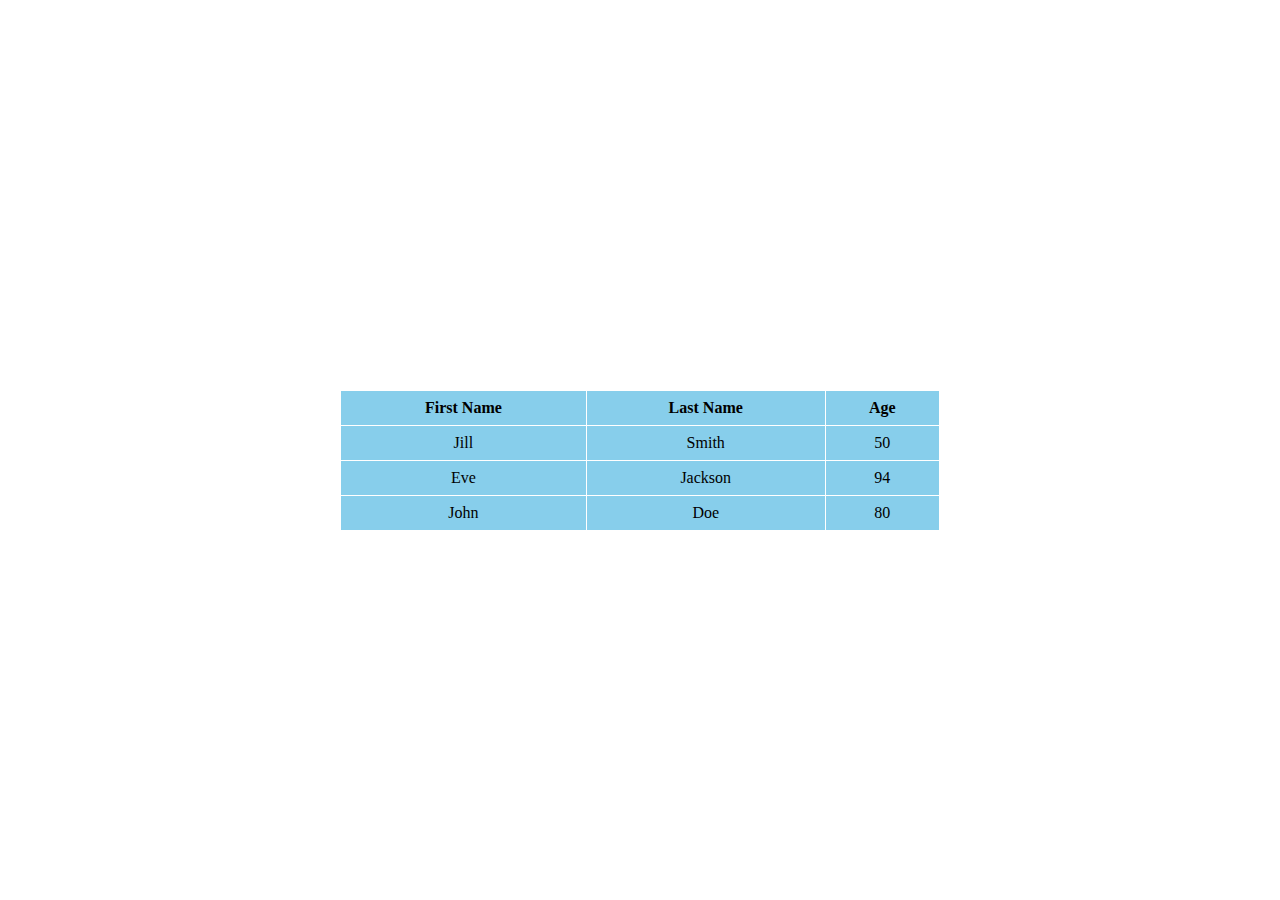
<file: INDEX.HTML>
<!DOCTYPE html>
<html>
<head>
    <title>People Information</title>
    <style>
        body {
            display: flex;
            justify-content: center;
            align-items: center;
            min-height: 100vh;
            margin: 0;
            text-align: center;
        }

        table {
            border-collapse: collapse;
            width: 50%;
            max-width: 600px;
            margin-top: 20px;
            background-color:skyblue;
        }

        th, td {
            border: 1px solid white;
            padding: 8px;
            text-align: center;
        }

        caption {
            font-weight: bold;
            margin-bottom: 10px;
        }
    </style>
</head>
<body>
    <table>
        
        <tr>
            <th>First Name</th>
            <th>Last Name</th>
            <th>Age</th>
        </tr>
        <tr>
            <td>Jill</td>
            <td>Smith</td>
            <td>50</td>
        </tr>
        <tr>
            <td>Eve</td>
            <td>Jackson</td>
            <td>94</td>
        </tr>
        <tr>
            <td>John</td>
            <td>Doe</td>
            <td>80</td>
        </tr>
    </table>
</body>
</html>
</file>
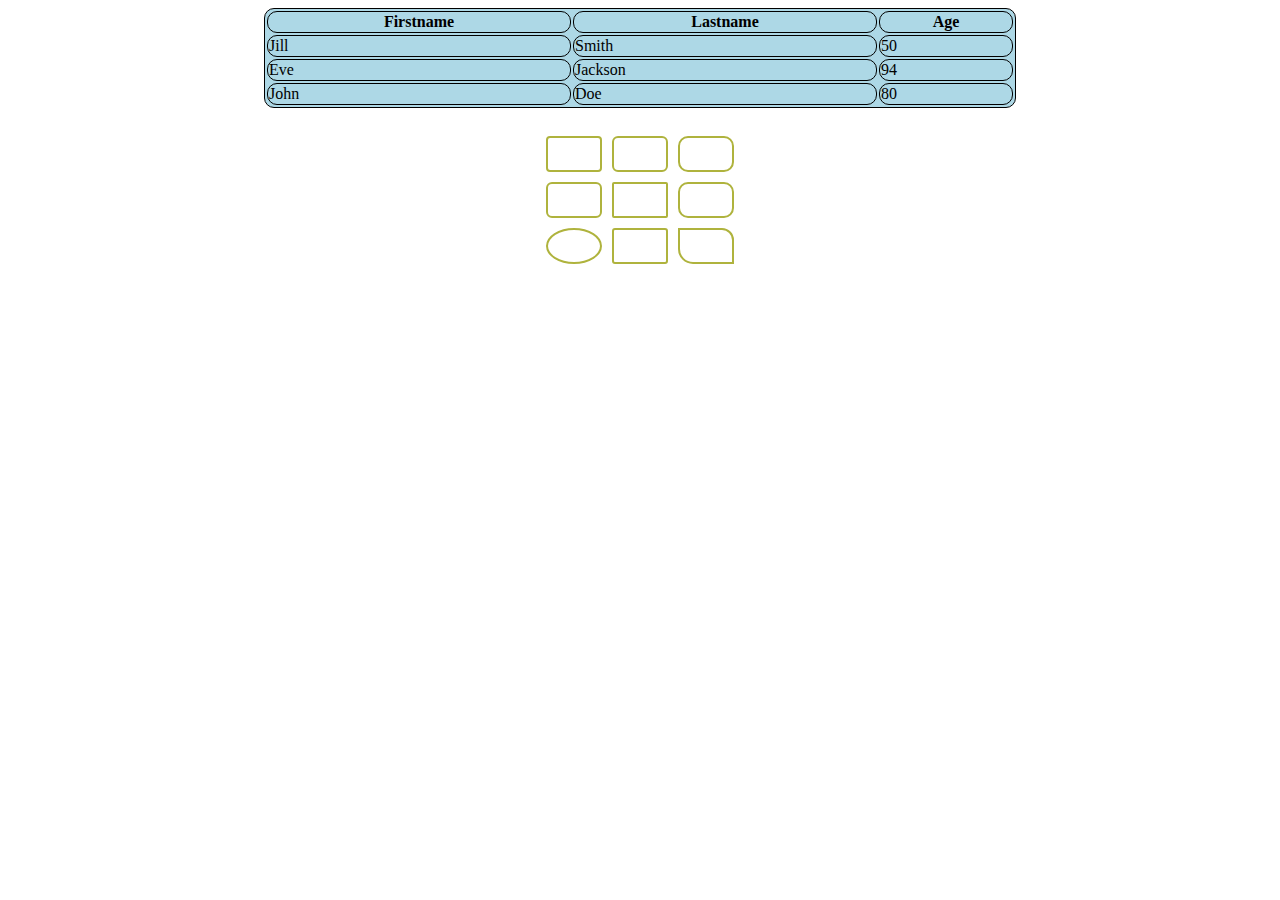
<file: CSS-Task1.html>
<!DOCTYPE html>
<html lang="en">
<head>
    <meta charset="UTF-8">
    <meta name="viewport" content="width=device-width, initial-scale=1.0">
    <title>CSS - Task1</title>
    <link href="./CSS-T1style.css" rel="stylesheet" type="text/css" />
</head>
<body>
    <center>
        <table id="tab1" cellpadding="1" cellspacing="2"  bgcolor="lightblue">
            <tr>
                <th height="10" width="300">Firstname</th>
                <th height="10" width="300">Lastname</th>
                <th height="10" width="130">Age</th>
            </tr>
            <tr>
                <td>Jill</td>
                <td>Smith</td>
                <td>50</td>
            </tr>
            <tr>
                <td>Eve</td>
                <td>Jackson</td>
                <td>94</td>
            </tr>
            <tr>
                <td>John</td>
                <td>Doe</td>
                <td>80</td>
            </tr>
        </table>
        </br>
        <table id="tab2" cellspacing="10" >
            <tr>
                <td id="c1" height="30" width="50"></td>
                <td id="c2" height="30" width="50"></td>
                <td id="c3" height="30" width="50"></td>
            </tr>
            <tr>
                <td id="c4" height="30" width="50"></td>
                <td id="c5" height="30" width="50"></td>
                <td id="c6" height="30" width="50"></td>
            </tr>
            <tr>
                <td id="c7" height="30" width="50"></td>
                <td id="c8" height="30" width="50"></td>
                <td id="c9" height="30" width="50"></td>
            </tr>
        </table>
    </center>
</body>
</html>
</file>
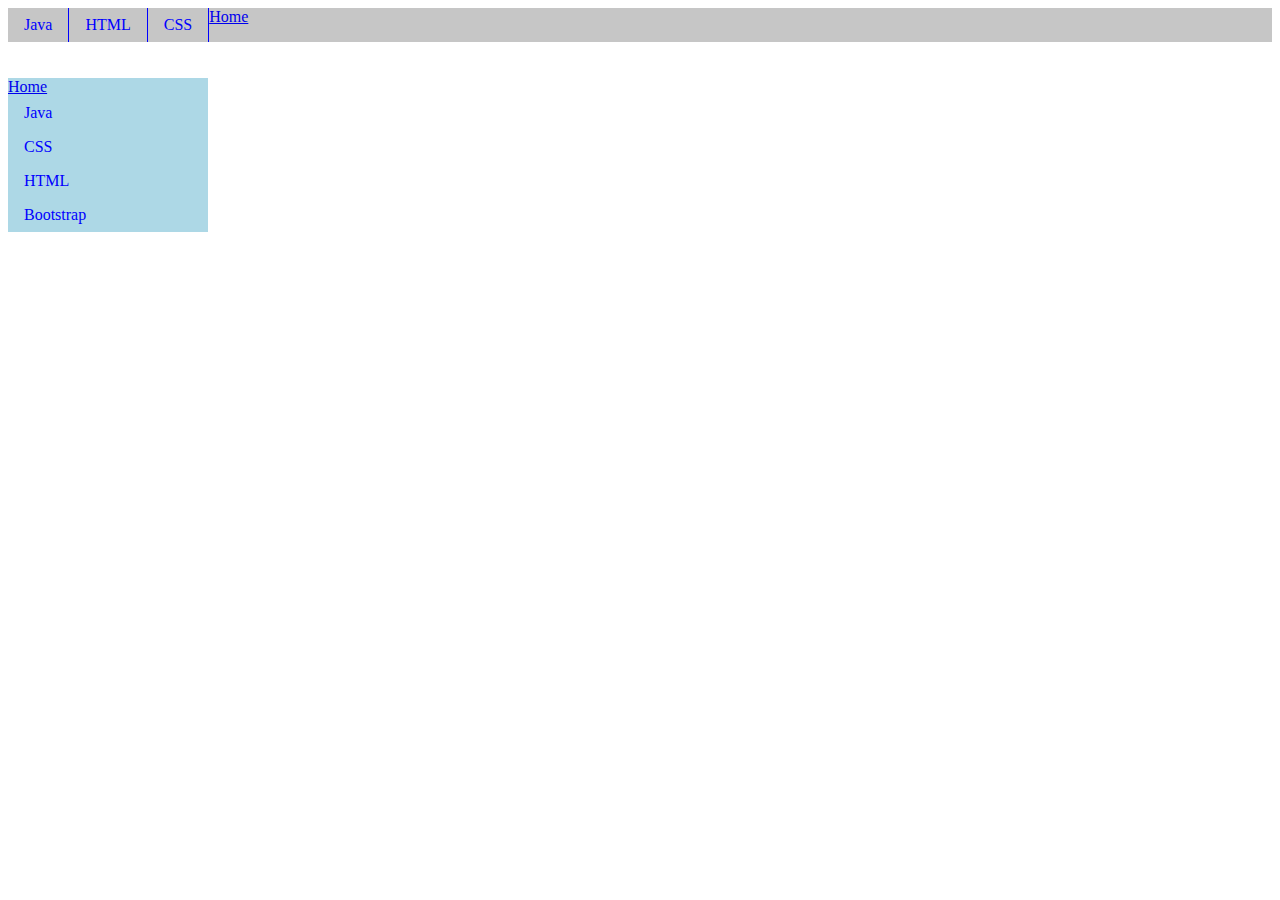
<file: CSS-Task2.html>
<!DOCTYPE html>
<html lang="en">
<head>
    <meta charset="UTF-8">
    <meta name="viewport" content="width=device-width, initial-scale=1.0">
    <title>CSS - Task2</title>
    <link href="./CSS-T2style.css" rel="stylesheet" type="text/css" />
</head>
<body>
    <ul id="hor">
        <a id="Home" href="https://github.com/ritzcyber">Home</a>
        <li><a href="https://en.wikipedia.org/wiki/Java_(programming_language)">Java</a></li>
        <li><a href="https://en.wikipedia.org/wiki/HTML">HTML</a></li>
        <li><a href="https://en.wikipedia.org/wiki/CSS">CSS</a></li>
    </ul>
    </br>
    </br>
    <ul id="ver">
        <a id="Home" href="https://github.com/ritzcyber">Home</a>
        <li><a href="https://en.wikipedia.org/wiki/Java_(programming_language)">Java</a></li>
        <li><a href="https://en.wikipedia.org/wiki/CSS">CSS</a></li>
        <li><a href="https://en.wikipedia.org/wiki/HTML">HTML</a></li>
        <li><a href="https://en.wikipedia.org/wiki/Bootstrap_(front-end_framework)">Bootstrap</a></li>
    </ul>

</body>
</html>
</file>
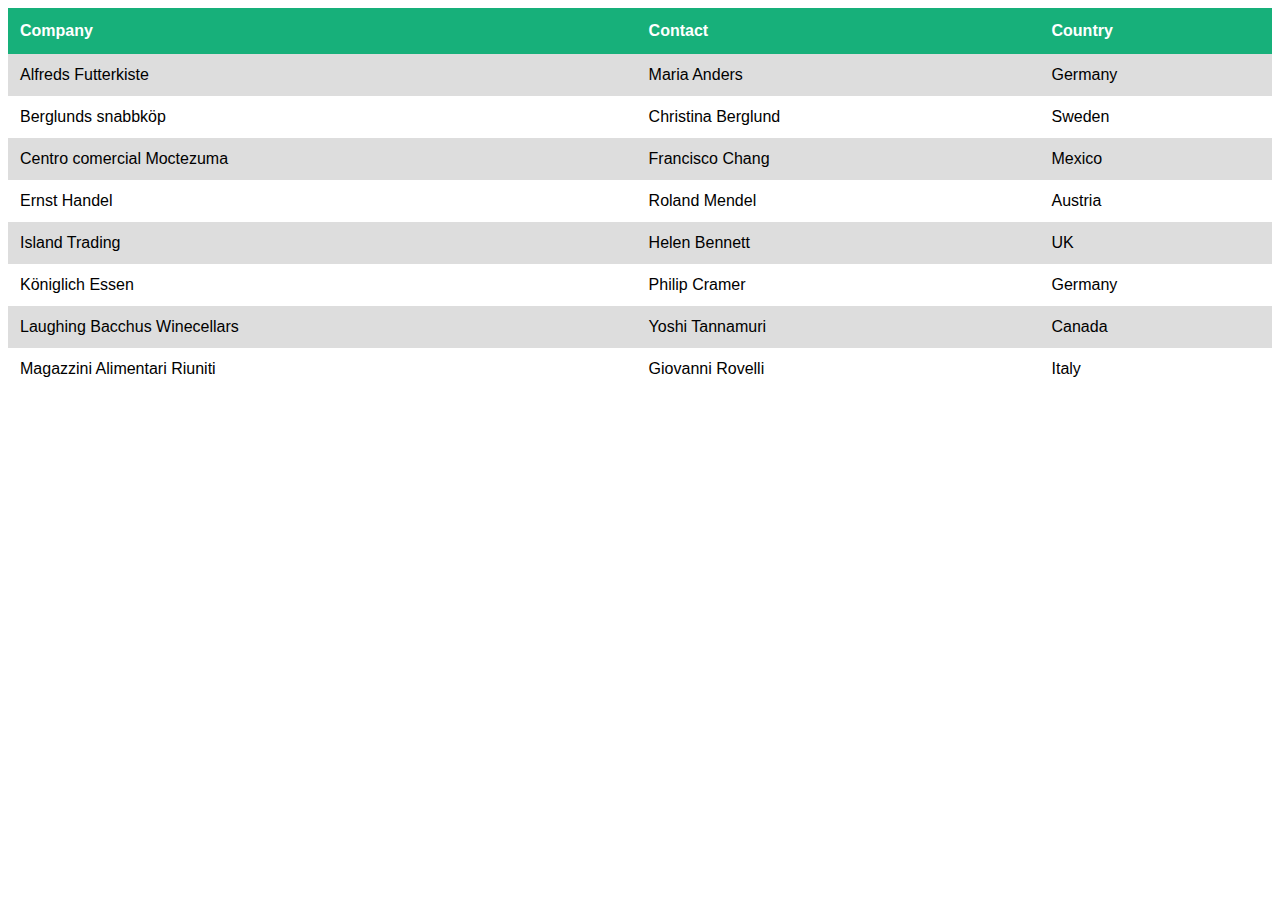
<file: CSS-Task3.html>
<!DOCTYPE html>
<html lang="en">
<head>
    <meta charset="UTF-8">
    <meta name="viewport" content="width=device-width, initial-scale=1.0">
    <title>CSS - Task3</title>
    <link href="./CSS-T3style.css" rel="stylesheet" type="text/css" />
</head>
<body>
    <table id="customers">
        <tr>
          <th>Company</th>
          <th>Contact</th>
          <th>Country</th>
        </tr>
        <tr>
          <td>Alfreds Futterkiste</td>
          <td>Maria Anders</td>
          <td>Germany</td>
        </tr>
        <tr>
          <td>Berglunds snabbköp</td>
          <td>Christina Berglund</td>
          <td>Sweden</td>
        </tr>
        <tr>
          <td>Centro comercial Moctezuma</td>
          <td>Francisco Chang</td>
          <td>Mexico</td>
        </tr>
        <tr>
          <td>Ernst Handel</td>
          <td>Roland Mendel</td>
          <td>Austria</td>
        </tr>
        <tr>
          <td>Island Trading</td>
          <td>Helen Bennett</td>
          <td>UK</td>
        </tr>
        <tr>
          <td>Königlich Essen</td>
          <td>Philip Cramer</td>
          <td>Germany</td>
        </tr>
        <tr>
          <td>Laughing Bacchus Winecellars</td>
          <td>Yoshi Tannamuri</td>
          <td>Canada</td>
        </tr>
        <tr>
          <td>Magazzini Alimentari Riuniti</td>
          <td>Giovanni Rovelli</td>
          <td>Italy</td>
        </tr>
    </table>
</body>
</html>
</file>
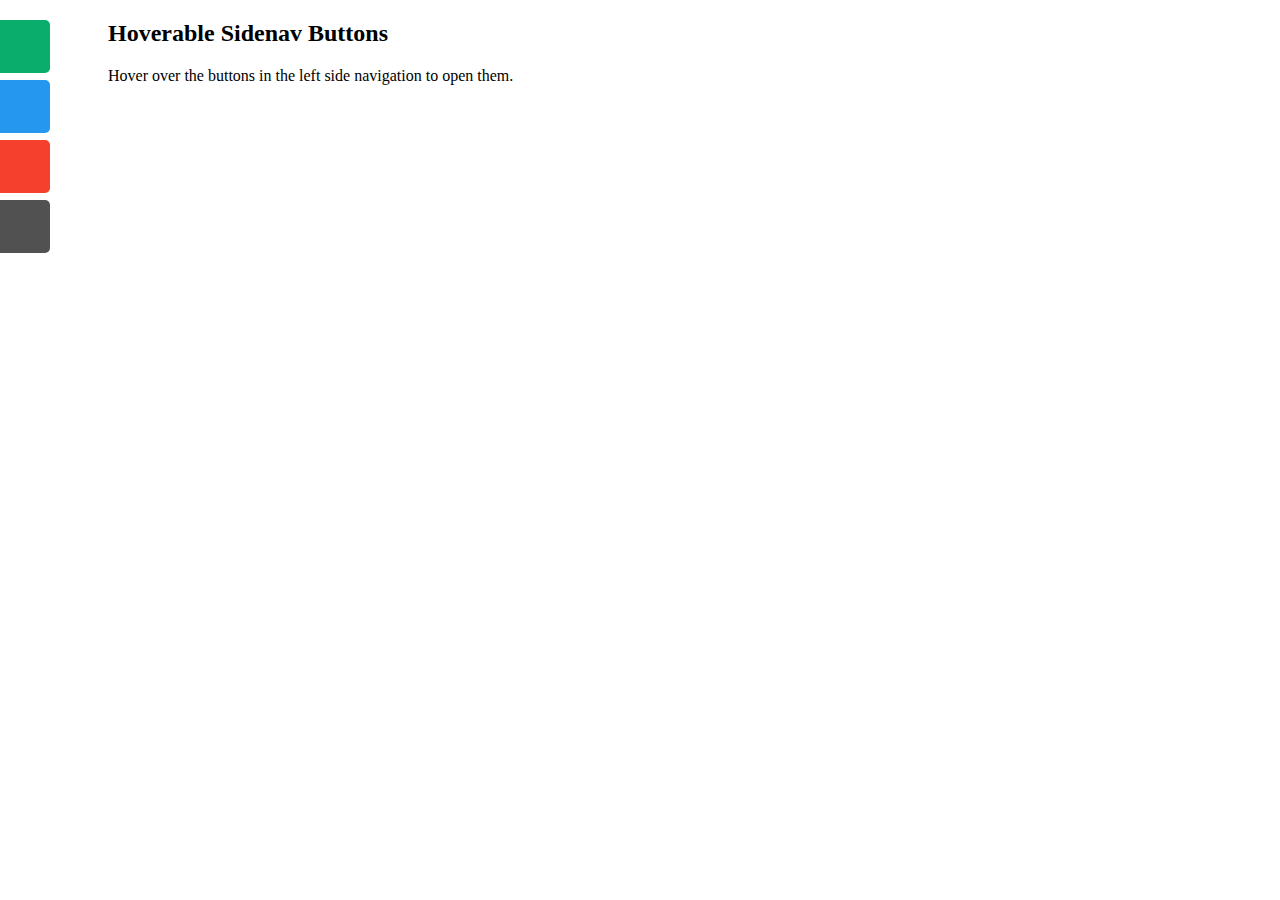
<file: CSS-Task4.html>
<!DOCTYPE html>
<html lang="en">
<head>
    <meta charset="UTF-8">
    <meta name="viewport" content="width=device-width, initial-scale=1.0">
    <title>CSS - Task4</title>
    <link href="./CSS-T4style.css" rel="stylesheet" type="text/css" />
</head>
<body>
    <div id="sidebar">
        <a id="Home" href="https://github.com/ritzcyber">Home</a>
        <a id="Java" href="https://en.wikipedia.org/wiki/Java_(programming_language)">Java</a>
        <a id="HTML" href="https://en.wikipedia.org/wiki/HTML">HTML</a>
        <a id="CSS" href="https://en.wikipedia.org/wiki/CSS">CSS</a>
    </div>
    <h2 style="margin-left:100px;">Hoverable Sidenav Buttons</h2>
    <p style="margin-left:100px;">Hover over the buttons in the left side navigation to open them.</p>
</body>
</html>
</file>
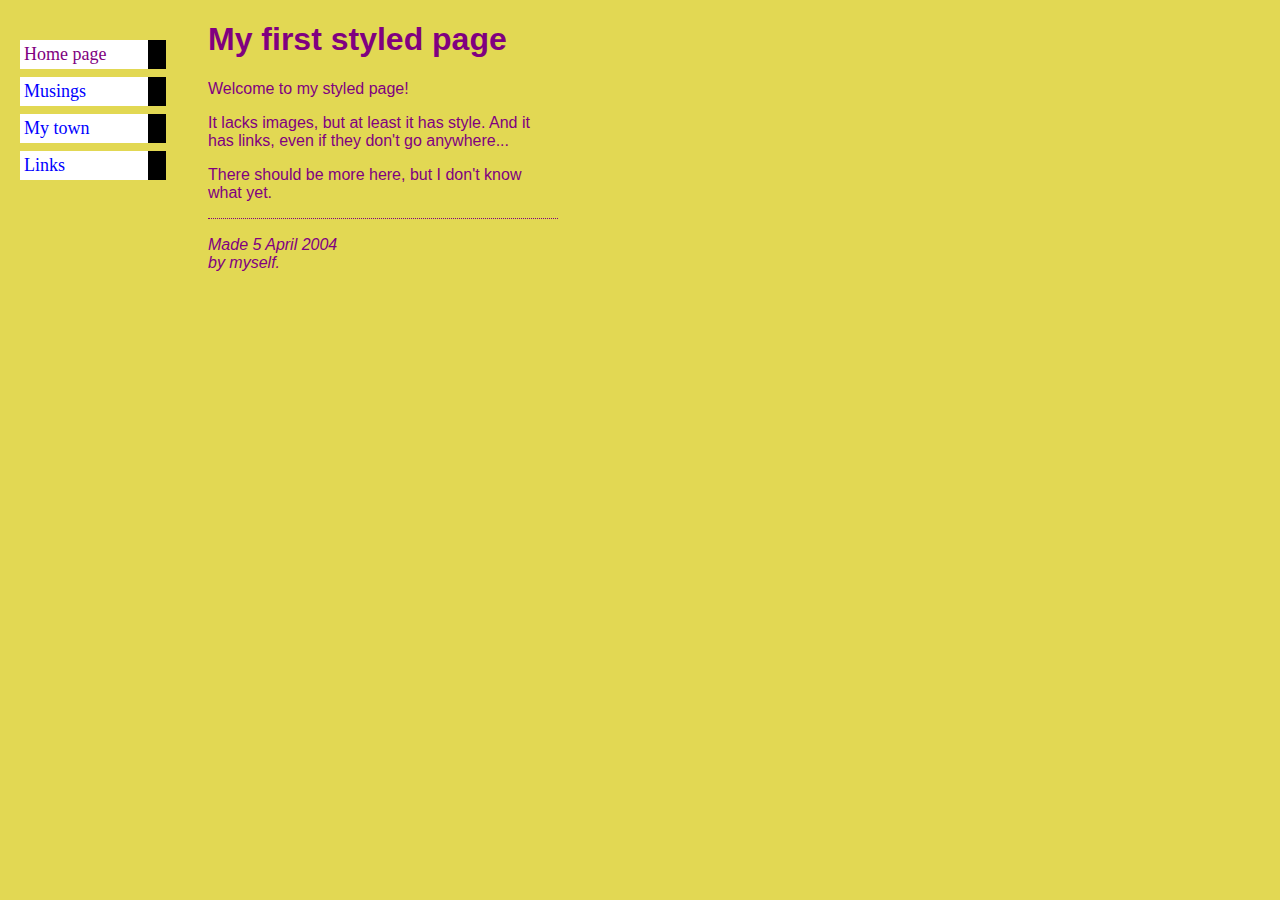
<file: CSS-Task5.html>
<!DOCTYPE html>
<html lang="en">
<head>
    <meta charset="UTF-8">
    <meta name="viewport" content="width=device-width, initial-scale=1.0">
    <title>CSS - Task5</title>
    <link href="./CSS-T5style.css" rel="stylesheet" type="text/css" />
</head>
<body>
    <div id="nav">
        <a class="active" id="hmpg" href="https://github.com/ritzcyber">Home page</a>
        <a id="mus" href="https://www.google.com/search?q=musings">Musings</a>
        <a id="mytwn" href="https://en.wikipedia.org/wiki/Delhi">My town</a>
        <a id="lnks" href="Index.html">Links</a>
    </div>
    <div id="content">
        <h1>My first styled page</h1>
        <p>Welcome to my styled page!</p>
        <p>
            It lacks images, but at least it has style. And it</br>
            has links, even if they don't go anywhere...
        </p>
        <p>
            There should be more here, but I don't know</br>
            what yet.
        </p>
        <hr>
        <p><i>
            Made 5 April 2004</br>
            by myself.
        </p></i>
    </div>
</body>
</html>
</file>
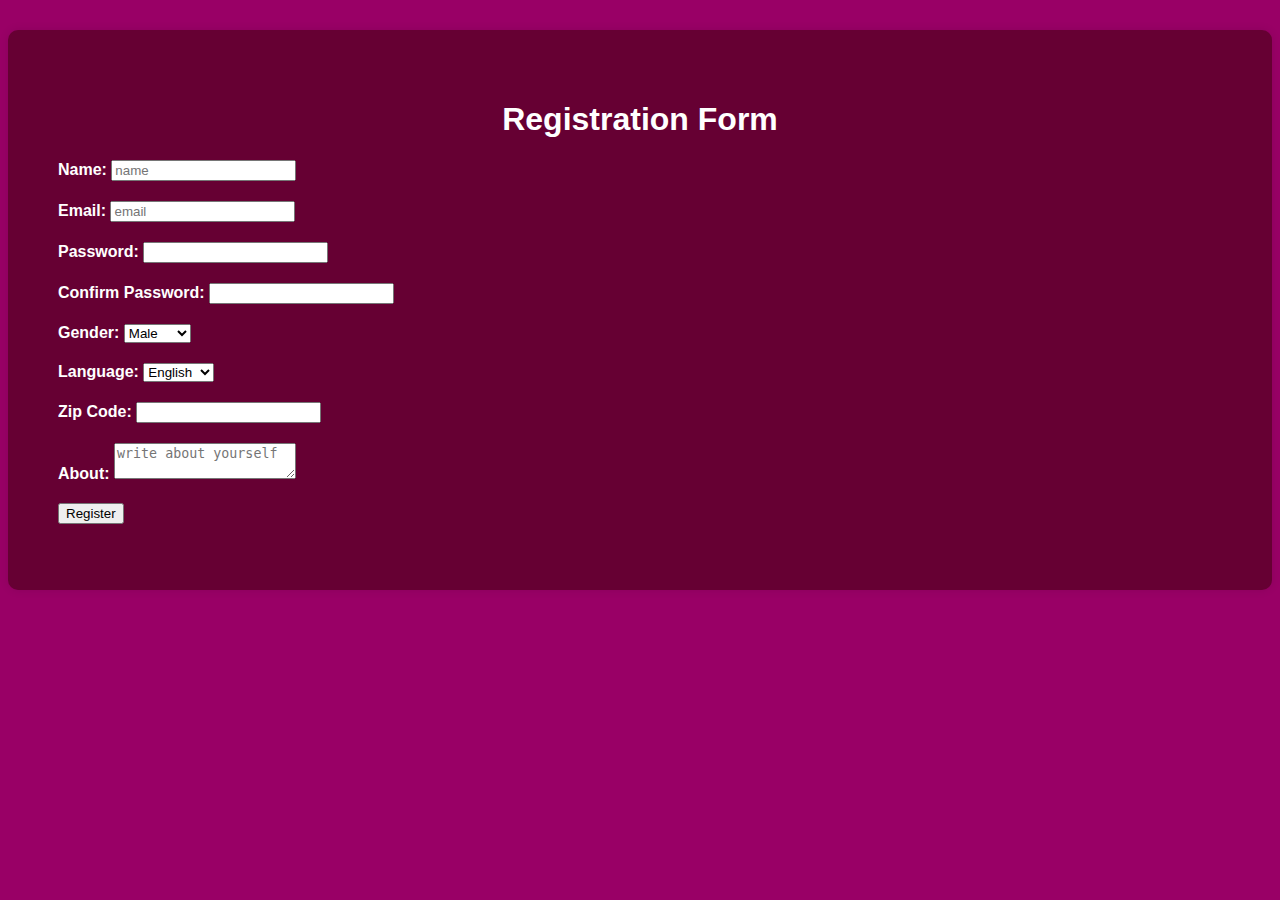
<file: CSS-Task7.html>
<html>
<head>
  <title>Registration Form</title>
  <link href="./CSS-T7style.css" rel="stylesheet" type="text/css" />
</head>
<body>
  <font color= "white">
    <div class="container">
    <h1>Registration Form</h1>
    <form action="/register" method="post">
      <div class="mb-3">
        <label for="name">Name:</label>
        <input type="text" class="form-control" id="name" name="name" placeholder="name" required>
      </div>
      <div class="mb-3">
        <label for="email">Email:</label>
        <input type="email" class="form-control" id="email" name="email" placeholder="email" required>
      </div>
      <div class="mb-3">
        <label for="password">Password:</label>
        <input type="password" class="form-control" id="password" name="password" required>
      </div>
      <div class="mb-3">
        <label for="password-confirm">Confirm Password:</label>
        <input type="password" class="form-control" id="password-confirm" name="password-confirm" required>
      </div>
      <div class="mb-3">
        <label for="gender">Gender:</label>
        <select class="form-control" id="gender" name="gender">
          <option value="male">Male</option>
          <option value="female">Female</option>
          <option value="other">Other</option>
        </select>
      </div>
      <div class="mb-3">
        <label for="language">Language:</label>
        <select class="form-control" id="language" name="language">
          <option value="english">English</option>
          <option value="french">French</option>
          <option value="spanish">Spanish</option>
          <option value="chinese">Chinese</option>
        </select>
      </div>
      <div class="mb-3">
        <label for="zipcode">Zip Code:</label>
        <input type="text" class="form-control" id="zipcode" name="zipcode">
      </div>
      <div class="mb-3">
        <label for="about">About:</label>
        <textarea class="form-control" id="about" name="about" placeholder="write about yourself"></textarea>
      </div>
      <button type="submit" class="btn btn-primary">Register</button>
    </form>
  </div>
  </font>
</body>
</html>
</file>
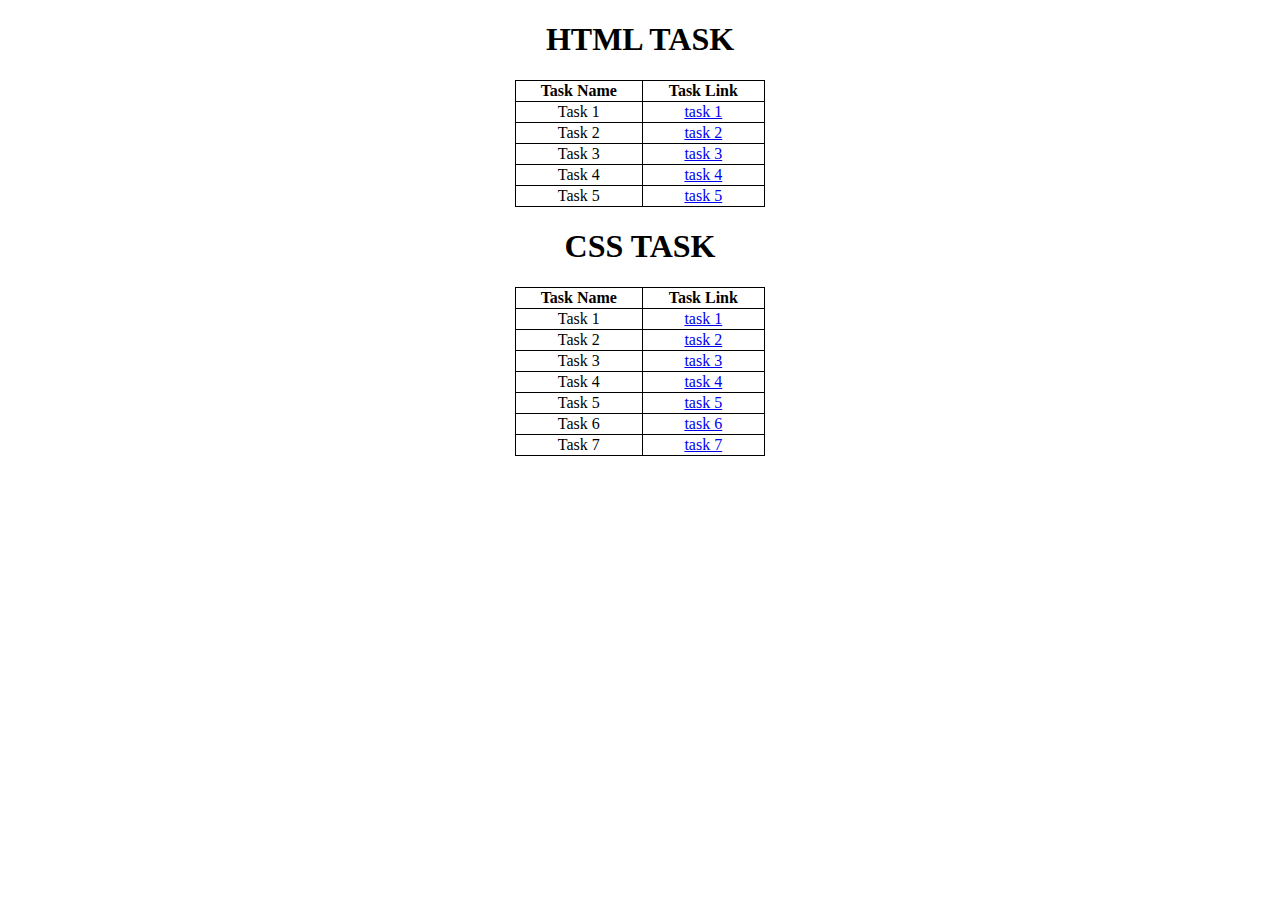
<file: INDEX .html>
<!DOCTYPE html>
<html lang="en">
  <head>
    <meta charset="UTF-8" />
    <meta name="viewport" content="width=device-width, initial-scale=1.0" />
    <title>Document</title>
    <style>
      table,
      td,
      tr,
      th {
        border: 1px solid black;
        border-collapse: collapse;
        width: 250px;
        text-align: center;
      }
      table {
        margin-right: auto;
        margin-left: auto;
      }
      h1 {
        text-align: center;
      }
    </style>
  </head>
  <body>
    <h1>HTML TASK</h1>
    <table>
      <tr>
        <th>Task Name</th>
        <th>Task Link</th>
      </tr>
      <tr>
        <td>Task 1</td>
        <td><a href="Task1.html" target="_blank">task 1</a></td>
      </tr>
      <tr>
        <td>Task 2</td>
        <td><a href="Task2.html" target="_blank">task 2</a></td>
      </tr>
      <tr>
        <td>Task 3</td>
        <td><a href="Task3.html" target="_blank">task 3</a></td>
      </tr>
      <tr>
        <td>Task 4</td>
        <td><a href="Task4.html" target="_blank">task 4</a></td>
      </tr>
      <tr>
        <td>Task 5</td>
        <td><a href="Task5.html" target="_blank">task 5</a></td>
      </tr>
    </table>

    <h1>CSS TASK</h1>
    <table>
      <tr>
        <th>Task Name</th>
        <th>Task Link</th>
      </tr>
      <tr>
        <td>Task 1</td>
        <td><a href="CSS-Task1.html" target="_blank">task 1</a></td>
      </tr>
      <tr>
        <td>Task 2</td>
        <td><a href="CSS-Task2.html" target="_blank">task 2</a></td>
      </tr>
      <tr>
        <td>Task 3</td>
        <td><a href="CSS-Task3.html" target="_blank">task 3</a></td>
      </tr>
      <tr>
        <td>Task 4</td>
        <td><a href="CSS-Task4.html" target="_blank">task 4</a></td>
      </tr>
      <tr>
        <td>Task 5</td>
        <td><a href="CSS-Task5.html" target="_blank">task 5</a></td>
      </tr>
      <tr>
        <td>Task 6</td>
        <td><a href="CSS-Task6.html" target="_blank">task 6</a></td>
      </tr>
      <tr>
        <td>Task 7</td>
        <td><a href="CSS-Task7.html" target="_blank">task 7</a></td>
      </tr>
    </table>
  </body>
</html>
</file>
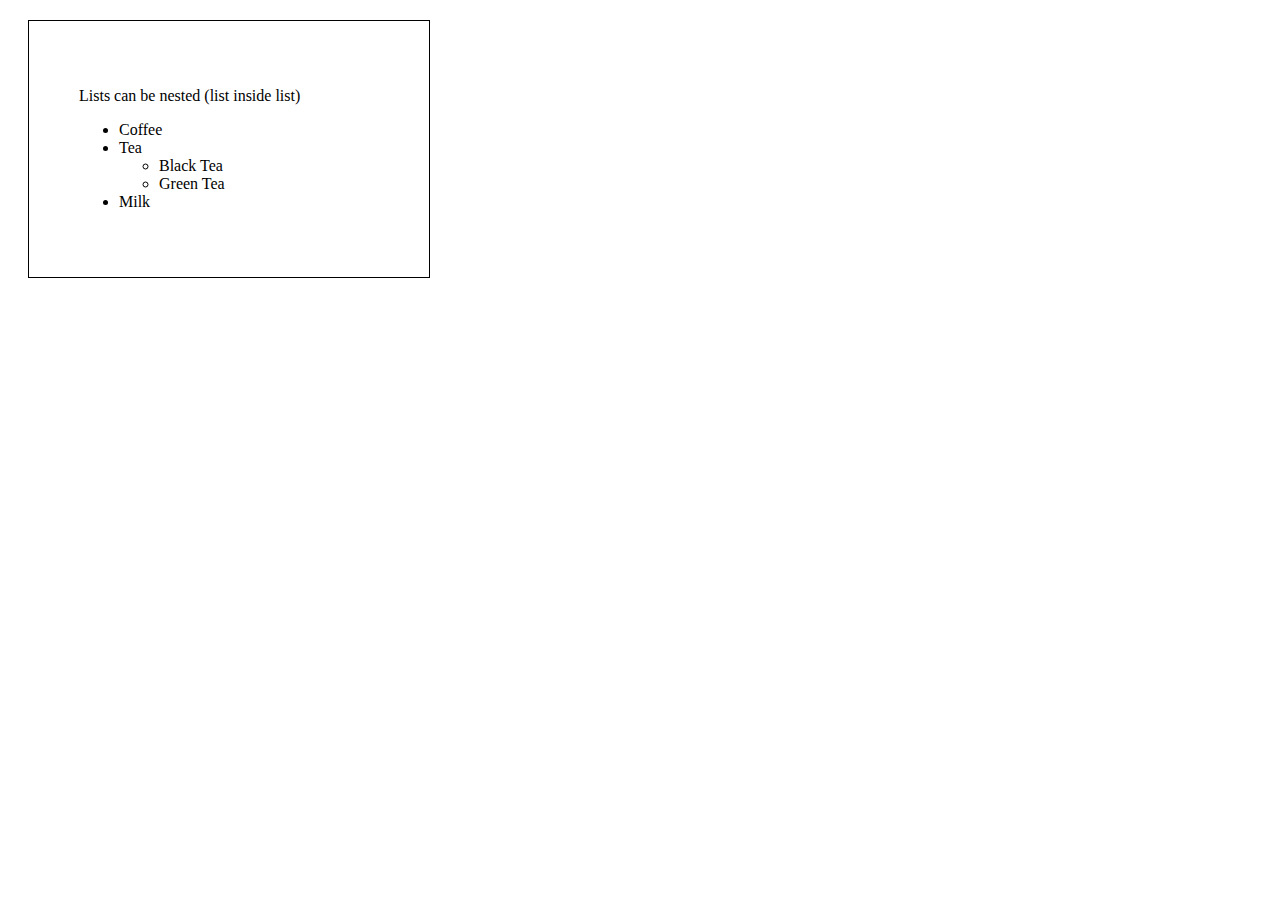
<file: TASK 2.html>
<!DOCTYPE html>
<html>
<head>
    <title>Nested List Example</title>
<style>
div {
  background-color: white;
  width: 300px;
  border: 1px solid black;
  padding: 50px;
  margin: 20px;
}
</style>
</head>
<body>
    <div>
    <p>Lists can be nested (list inside list)</p>
    <ul>
        <li>Coffee</li>
        <li>Tea
            <ul>
                <li>Black Tea</li>
                <li>Green Tea</li>
            </ul>
        </li>
        <li>Milk</li>
    </ul>
    </div>
</body>
</html>
</file>
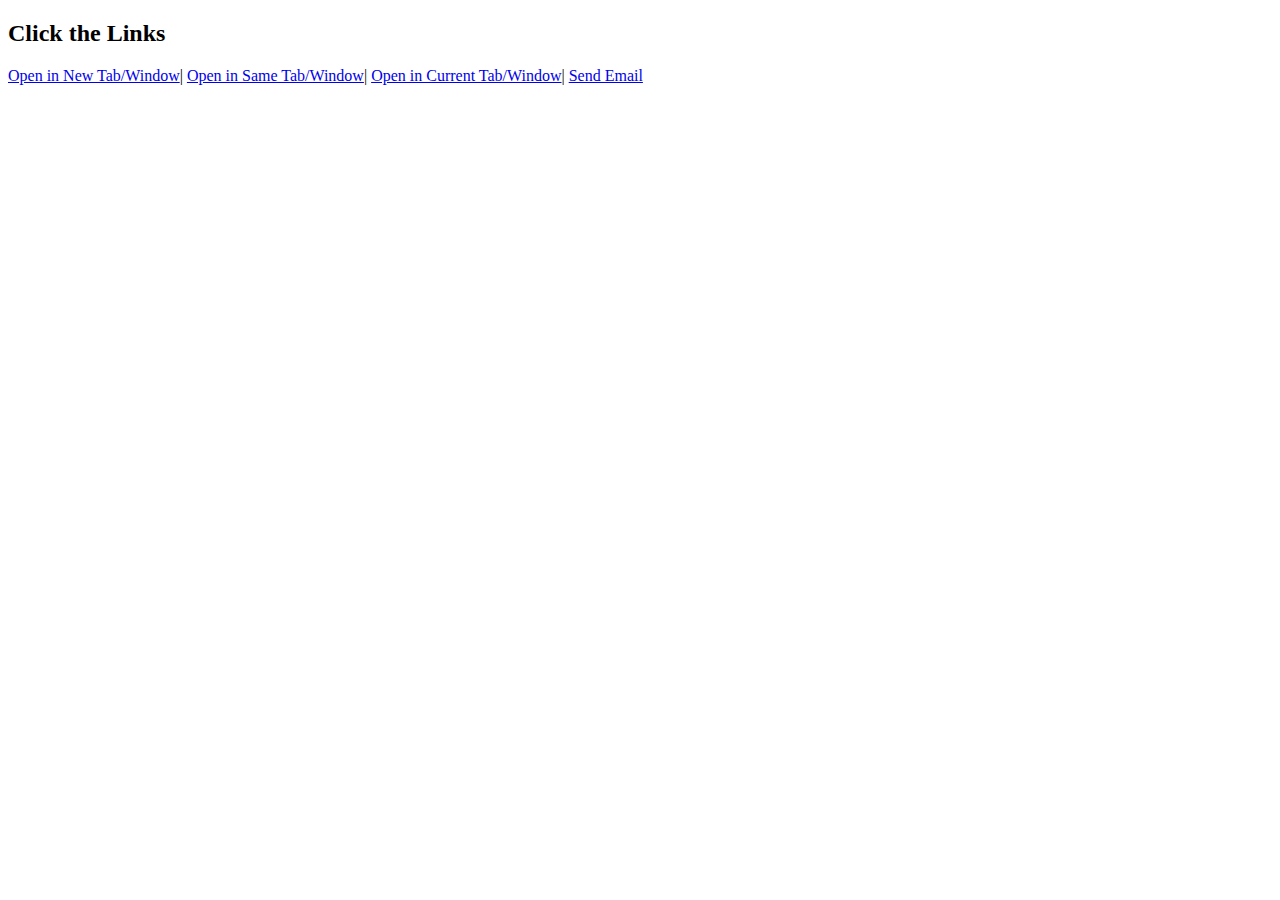
<file: TASK 3.html>
<!DOCTYPE html>
<html>
<head>
    <title>Task3 links</title>
</head>
<body>
    <h2>Click the Links</h2>

    <p><a href="https://www.Instagram.com" target="_blank">Open in New Tab/Window</a>|
        <a href="https://www.Facebook.com">Open in Same Tab/Window</a>|
        <a href="https://www.meesho.com" target="_top">Open in Current Tab/Window</a>|
    <a href="mailto:xyz@gamil.com">Send Email</a> </p>
    
</body>
</html>
</file>
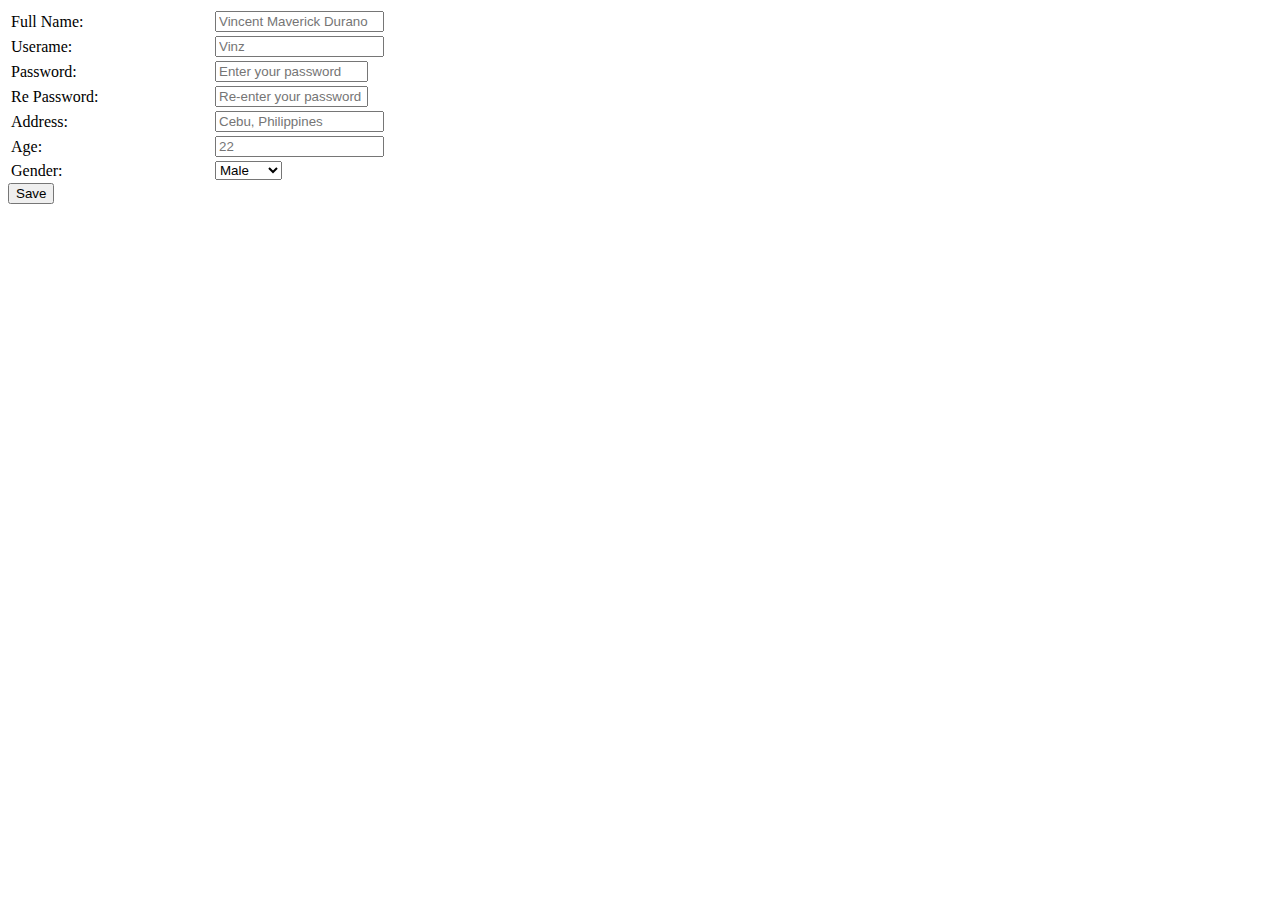
<file: TASK 4.html>
<!DOCTYPE html>
<html lang="en">
<head>
    <meta charset="UTF-8">
    <meta name="viewport" content="width=device-width, initial-scale=1.0">
    <title>HTML - Task4</title>
</head>
<body>
    <form>
        <table>
            <tr>
                <td width="200"> 
                    <label for="fn"> Full Name:</label> 
                </td>
                <td> 
                    <input type="text" name="fn" size="18" placeholder="Vincent Maverick Durano" /> 
                </td>
            </tr>
            <tr>
                <td> 
                    <label for="un"> Userame:</label> 
                </td>
                <td> 
                    <input type="text" name="un" size="18" placeholder="Vinz" /> 
                </td>
            </tr>
            <tr>
                <td> 
                    <label for="pwd"> Password:</label> 
                </td>
                <td> 
                    <input type="password" name="pwd" size="16" placeholder="Enter your password" /> 
                </td>
            </tr>
            <tr>
                <td> 
                    <label for="rpwd"> Re Password:</label> 
                </td>
                <td> 
                    <input type="password" name="rpwd" size="16" placeholder="Re-enter your password" /> 
                </td>
            </tr>
            <tr>
                <td> 
                    <label for="add"> Address:</label> 
                </td>
                <td> 
                    <input type="text" name="add" size="18" placeholder="Cebu, Philippines" /> 
                </td>
            </tr>
            <tr>
                <td> 
                    <label for="age"> Age:</label> 
                </td>
                <td> 
                    <input type="text" name="age" size="18" placeholder="22" /> 
                </td>
            </tr>
            <tr>
                <td> 
                    <label for="gdr"> Gender:</label> 
                </td>
                <td> 
                    <select>
                        <option>Male</option>
                        <option>Female</option>
                    </select> 
                </td>
            </tr>
        </table>
        <input type="submit" value="Save"/>
    </form>
</body>
</html>
</file>
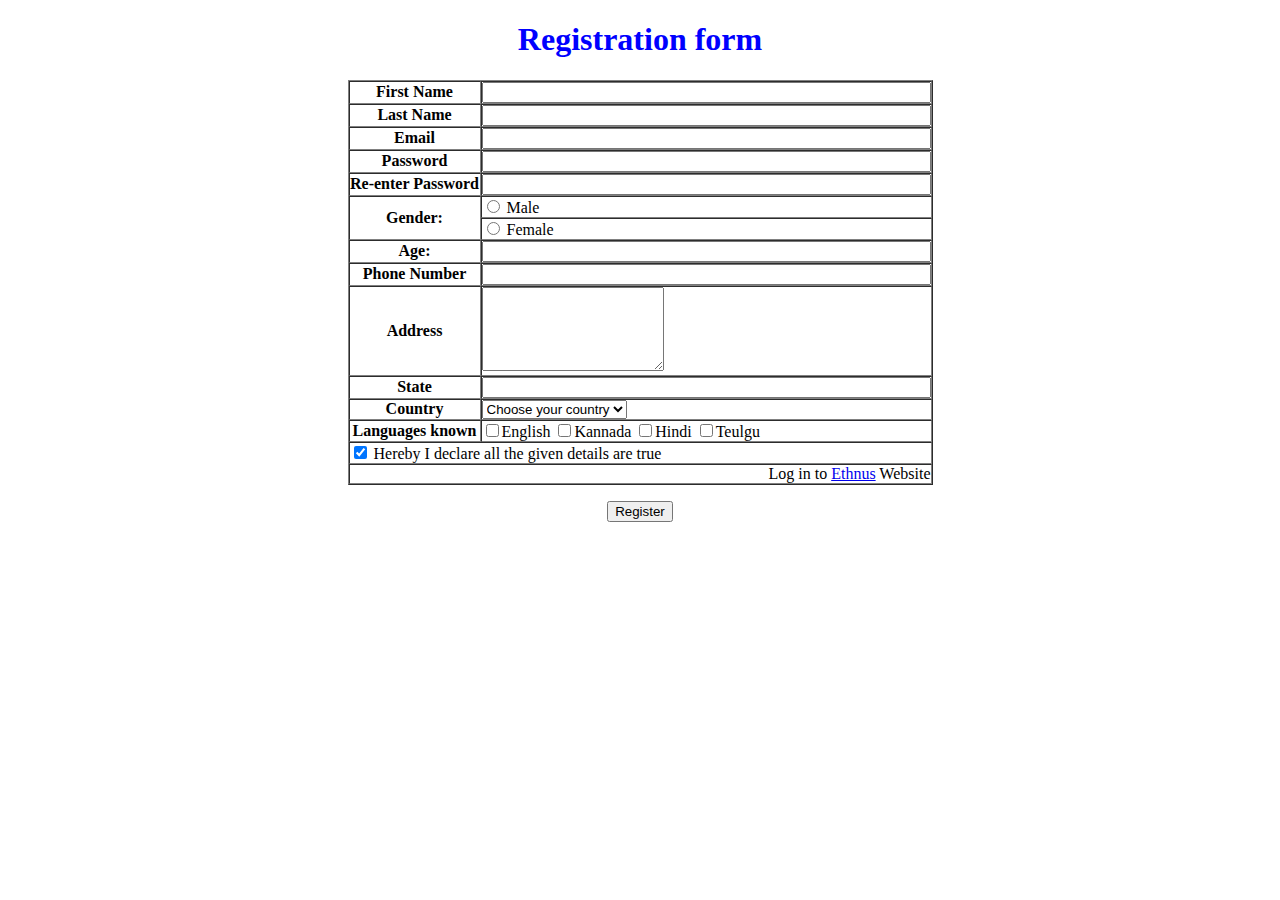
<file: TASK 5.html>
<!DOCTYPE html>
<html lang="en">
<head>
    <meta charset="UTF-8">
    <meta name="viewport" content="width=device-width, initial-scale=1.0">
    <title>HTML - Task5</title>
</head>
<body>
    <center>
    <h1 style="color:blue;">Registration form</h1>
    <form>
        <table border="1" cellspacing="0" cellpadding="0">
            <tr>
                <td width="130"> 
                    <label for="fn"><center><b> First Name</b></center></label> 
                </td>
                <td width="390"> 
                    <input type="text" name="fn" size="53"/> 
                </td>
            </tr>
            <tr>
                <td> 
                    <label for="fn"><center><b> Last Name</b></center></label> 
                </td>
                <td> 
                    <input type="text" name="fn" size="53"/> 
                </td>
            </tr>
            <tr>
                <td> 
                    <label for="un"><center><b> Email</b></center></label> 
                </td>
                <td> 
                    <input type="text" name="un" size="53"/> 
                </td>
            </tr>
            <tr>
                <td> 
                    <label for="pwd"><center><b> Password</b></center></label> 
                </td>
                <td> 
                    <input type="password" name="pwd" size="53"/> 
                </td>
            </tr>
            <tr>
                <td> 
                    <label for="rpwd"><center><b> Re-enter Password</b></center></label> 
                </td>
                <td> 
                    <input type="password" name="rpwd" size="53"/> 
                </td>
            </tr>
            <tr>
                <td rowspan="2"> 
                    <label for="gdr"><center><b> Gender:</b></center></label> 
                </td>
                <td> 
                    <input type="radio" name="gender" /> Male
                </td>
            </tr>
            <tr>
                <td> 
                    <input type="radio" name="gender" /> Female
                </td>
            </tr>
            <tr>
                <td> 
                    <label for="age"><center><b> Age:</b></center></label> 
                </td>
                <td> 
                    <input type="text" name="age" size="53"/> 
                </td>
            </tr>
            <tr>
                <td> 
                    <label for="phno"><center><b> Phone Number</b></center></label> 
                </td>
                <td> 
                    <input type="text" name="phno" size="53"/> 
                </td>
            </tr>
            <tr>
                <td height="85"> 
                    <label for="add"><center><b> Address</b></center></label> 
                </td>
                <td> 
                    <textarea type="text" name="add" style="width: auto; height: 78px;"></textarea>
                </td>
            </tr>
            <tr>
                <td> 
                    <label for="st"><center><b> State</b></center></label> 
                </td>
                <td> 
                    <input type="text" name="st" size="53"/> 
                </td>
            </tr>
            <tr>
                <td> 
                    <label for="cn"><center><b> Country</b></center></label> 
                </td>
                <td> 
                    <select>
                        <option>Choose your country</option>
                        <option value="AFG">Afghanistan</option>
                        <option value="ALA">Aland Islands</option>
                        <option value="ALB">Albania</option>
                        <option value="DZA">Algeria</option>
                        <option value="ASM">American Samoa</option>
                        <option value="AND">Andorra</option>
                        <option value="AGO">Angola</option>
                        <option value="AIA">Anguilla</option>
                        <option value="ATA">Antarctica</option>
                        <option value="ATG">Antigua </option>
                        <option value="ARG">Argentina</option>
                        <option value="ARM">Armenia</option>
                        <option value="ABW">Aruba</option>
                        <option value="AUS">Australia</option>
                        <option value="AUT">Austria</option>
                        <option value="AZE">Azerbaijan</option>
                        <option value="BHS">Bahamas</option>
                        <option value="BHR">Bahrain</option>
                        <option value="BGD">Bangladesh</option>
                        <option value="BRB">Barbados</option>
                        <option value="BLR">Belarus</option>
                        <option value="BEL">Belgium</option>
                        <option value="BLZ">Belize</option>
                        <option value="BEN">Benin</option>
                        <option value="BMU">Bermuda</option>
                        <option value="BTN">Bhutan</option>
                        <option value="BOL">Bolivia</option>
                        <option value="BIH">Bosnia </option>
                        <option value="BWA">Botswana</option>
                        <option value="BVT">Bouvet Island</option>
                        <option value="BRA">Brazil</option>
                        <option value="BRN">Brunei Darussalam</option>
                        <option value="BGR">Bulgaria</option>
                        <option value="BFA">Burkina Faso</option>
                        <option value="BDI">Burundi</option>
                        <option value="KHM">Cambodia</option>
                        <option value="CMR">Cameroon</option>
                        <option value="CAN">Canada</option>
                        <option value="CPV">Cape Verde</option>
                        <option value="CYM">Cayman Islands</option>
                        <option value="CAF">Central African R</option>
                        <option value="TCD">Chad</option>
                        <option value="CHL">Chile</option>
                        <option value="CHN">China</option>
                        <option value="CXR">Christmas Island</option>
                        <option value="CCK">Cocos Islands</option>
                        <option value="COL">Colombia</option>
                        <option value="COM">Comoros</option>
                        <option value="COG">Congo</option>
                        <option value="COD">Congo</option>
                        <option value="COK">Cook Islands</option>
                        <option value="CRI">Costa Rica</option>
                        <option value="CIV">Cote D'Ivoire</option>
                        <option value="HRV">Croatia</option>
                        <option value="CUB">Cuba</option>
                        <option value="CUW">Curacao</option>
                        <option value="CYP">Cyprus</option>
                        <option value="CZE">Czech Republic</option>
                        <option value="DNK">Denmark</option>
                        <option value="DJI">Djibouti</option>
                        <option value="DMA">Dominica</option>
                        <option value="DOM">Dominican Republic</option>
                        <option value="ECU">Ecuador</option>
                        <option value="EGY">Egypt</option>
                        <option value="SLV">El Salvador</option>
                        <option value="GNQ">Equatorial Guinea</option>
                        <option value="ERI">Eritrea</option>
                        <option value="EST">Estonia</option>
                        <option value="ETH">Ethiopia</option>
                        <option value="FLK">Falkland Islands</option>
                        <option value="FRO">Faroe Islands</option>
                        <option value="FJI">Fiji</option>
                        <option value="FIN">Finland</option>
                        <option value="FRA">France</option>
                        <option value="GUF">French Guiana</option>
                        <option value="PYF">French Polynesia</option>
                        <option value="ATF">French Southern</option>
                        <option value="GAB">Gabon</option>
                        <option value="GMB">Gambia</option>
                        <option value="GEO">Georgia</option>
                        <option value="DEU">Germany</option>
                        <option value="GHA">Ghana</option>
                        <option value="GIB">Gibraltar</option>
                        <option value="GRC">Greece</option>
                        <option value="GRL">Greenland</option>
                        <option value="GRD">Grenada</option>
                        <option value="GLP">Guadeloupe</option>
                        <option value="GUM">Guam</option>
                        <option value="GTM">Guatemala</option>
                        <option value="GGY">Guernsey</option>
                        <option value="GIN">Guinea</option>
                        <option value="GNB">Guinea-Bissau</option>
                        <option value="GUY">Guyana</option>
                        <option value="HTI">Haiti</option>
                        <option value="HMD">Heard Island </option>
                        <option value="VAT">Holy See </option>
                        <option value="HND">Honduras</option>
                        <option value="HKG">Hong Kong</option>
                        <option value="HUN">Hungary</option>
                        <option value="ISL">Iceland</option>
                        <option value="IND">India</option>
                        <option value="IDN">Indonesia</option>
                        <option value="IRN">Iran</option>
                        <option value="IRQ">Iraq</option>
                        <option value="IRL">Ireland</option>
                        <option value="IMN">Isle of Man</option>
                        <option value="ISR">Israel</option>
                        <option value="ITA">Italy</option>
                        <option value="JAM">Jamaica</option>
                        <option value="JPN">Japan</option>
                        <option value="JEY">Jersey</option>
                        <option value="JOR">Jordan</option>
                        <option value="KAZ">Kazakhstan</option>
                        <option value="KEN">Kenya</option>
                        <option value="KIR">Kiribati</option>
                        <option value="PRK">Korea
                        <option value="XKX">Kosovo</option>
                        <option value="KWT">Kuwait</option>
                        <option value="KGZ">Kyrgyzstan</option>
                        <option value="LAO">Lao</option>
                        <option value="LVA">Latvia</option>
                        <option value="LBN">Lebanon</option>
                        <option value="LSO">Lesotho</option>
                        <option value="LBR">Liberia</option>
                        <option value="LIE">Liechtenstein</option>
                        <option value="LTU">Lithuania</option>
                        <option value="LUX">Luxembourg</option>
                        <option value="MAC">Macao</option>
                        <option value="MKD">Macedonia</option>
                        <option value="MDG">Madagascar</option>
                        <option value="MWI">Malawi</option>
                        <option value="MYS">Malaysia</option>
                        <option value="MDV">Maldives</option>
                        <option value="MLI">Mali</option>
                        <option value="MLT">Malta</option>
                        <option value="MHL">Marshall Islands</option>
                        <option value="MTQ">Martinique</option>
                        <option value="MRT">Mauritania</option>
                        <option value="MUS">Mauritius</option>
                        <option value="MYT">Mayotte</option>
                        <option value="MEX">Mexico</option>
                        <option value="FSM">Micronesia</option>
                        <option value="MDA">Moldova</option>
                        <option value="MCO">Monaco</option>
                        <option value="MNG">Mongolia</option>
                        <option value="MNE">Montenegro</option>
                        <option value="MSR">Montserrat</option>
                        <option value="MAR">Morocco</option>
                        <option value="MOZ">Mozambique</option>
                        <option value="MMR">Myanmar</option>
                        <option value="NAM">Namibia</option>
                        <option value="NRU">Nauru</option>
                        <option value="NPL">Nepal</option>
                        <option value="NLD">Netherlands</option>
                        <option value="ANT">Netherlands Antilles</option>
                        <option value="NCL">New Caledonia</option>
                        <option value="NZL">New Zealand</option>
                        <option value="NIC">Nicaragua</option>
                        <option value="NER">Niger</option>
                        <option value="NGA">Nigeria</option>
                        <option value="NIU">Niue</option>
                        <option value="NFK">Norfolk Island</option>
                        <option value="MNP">Northern Mariana Is.</option>
                        <option value="NOR">Norway</option>
                        <option value="OMN">Oman</option>
                        <option value="PAK">Pakistan</option>
                        <option value="PLW">Palau</option>
                        <option value="PSE">Palestine</option>
                        <option value="PAN">Panama</option>
                        <option value="PNG">Papua New Guinea</option>
                        <option value="PRY">Paraguay</option>
                        <option value="PER">Peru</option>
                        <option value="PHL">Philippines</option>
                        <option value="PCN">Pitcairn</option>
                        <option value="POL">Poland</option>
                        <option value="PRT">Portugal</option>
                        <option value="PRI">Puerto Rico</option>
                        <option value="QAT">Qatar</option>
                        <option value="REU">Reunion</option>
                        <option value="ROM">Romania</option>
                        <option value="RUS">Russian Federation</option>
                        <option value="RWA">Rwanda</option>
                        <option value="BLM">Saint Barthelemy</option>
                        <option value="SHN">Saint Helena</option>
                        <option value="KNA">Saint Kitts</option>
                        <option value="LCA">Saint Lucia</option>
                        <option value="MAF">Saint Martin</option>
                        <option value="SPM">Saint Pierre</option>
                        <option value="VCT">Saint Vincent</option>
                        <option value="WSM">Samoa</option>
                        <option value="SMR">San Marino</option>
                        <option value="STP">Sao Tome </option>
                        <option value="SAU">Saudi Arabia</option>
                        <option value="SEN">Senegal</option>
                        <option value="SRB">Serbia</option>
                        <option value="SCG">Serbia</option>
                        <option value="SYC">Seychelles</option>
                        <option value="SLE">Sierra Leone</option>
                        <option value="SGP">Singapore</option>
                        <option value="SXM">Sint Maarten</option>
                        <option value="SVK">Slovakia</option>
                        <option value="SVN">Slovenia</option>
                        <option value="SLB">Solomon Islands</option>
                        <option value="SOM">Somalia</option>
                        <option value="ZAF">South Africa</option>
                        <option value="SGS">South Georgia</option>
                        <option value="SSD">South Sudan</option>
                        <option value="ESP">Spain</option>
                        <option value="LKA">Sri Lanka</option>
                        <option value="SDN">Sudan</option>
                        <option value="SUR">Suriname</option>
                        <option value="SJM">Svalbard</option>
                        <option value="SWZ">Swaziland</option>
                        <option value="SWE">Sweden</option>
                        <option value="CHE">Switzerland</option>
                        <option value="SYR">Syrian Arab R.</option>
                        <option value="TWN">Taiwan</option>
                        <option value="TJK">Tajikistan</option>
                        <option value="TZA">Tanzania</option>
                        <option value="THA">Thailand</option>
                        <option value="TLS">Timor-Leste</option>
                        <option value="TGO">Togo</option>
                        <option value="TKL">Tokelau</option>
                        <option value="TON">Tonga</option>
                        <option value="TTO">Trinidad</option>
                        <option value="TUN">Tunisia</option>
                        <option value="TUR">Turkey</option>
                        <option value="TKM">Turkmenistan</option>
                        <option value="TCA">Turks</option>
                        <option value="TUV">Tuvalu</option>
                        <option value="UGA">Uganda</option>
                        <option value="UKR">Ukraine</option>
                        <option value="ARE">United Arab Emi.</option>
                        <option value="GBR">United Kingdom</option>
                        <option value="USA">United States</option>
                        <option value="URY">Uruguay</option>
                        <option value="UZB">Uzbekistan</option>
                        <option value="VUT">Vanuatu</option>
                        <option value="VEN">Venezuela</option>
                        <option value="VNM">Viet Nam</option>
                        <option value="VGB">Virgin Islands</option>
                        <option value="WLF">Wallis</option>
                        <option value="ESH">Western Sahara</option>
                        <option value="YEM">Yemen</option>
                        <option value="ZMB">Zambia</option>
                        <option value="ZWE">Zimbabwe</option>
                    </select>
                </td>
            </tr>
            <tr>
                <td> 
                    <label for="lk"><center><b> Languages known</b></center></label> 
                </td>
                <td> 
                    <input type="checkbox" name="lk"/>English
                    <input type="checkbox" name="lk"/>Kannada
                    <input type="checkbox" name="lk"/>Hindi
                    <input type="checkbox" name="lk"/>Teulgu
                </td>
            </tr>
            <tr>
                <td colspan="2"> 
                    <input type="checkbox"/ checked> Hereby I declare all the given details are true
                </td>
            </tr>
            <tr>
                <td colspan="2" align="right">
                    Log in to
                    <a href="https://www.ethnus.com"><right>Ethnus</right></label></a>
                    Website
                </td>
            </tr>
        </table>
        <p></p>
        <input type="submit" value="Register"/>
    </form>
    </center>
</body>
</html>
</file>
<file: CSS-T1style.css>
table#tab1{
    border: 1px solid black;
    border-radius: 10px;
}

#tab1 th, #tab1 td{
    border: 1px solid black;
    border-radius: 10px;
    background-color: lightblue;
}

#tab2 td{
    border: 2px solid rgb(175, 179, 61);
}

td#c1 {
    border-radius: 4px;
}
td#c2 {
    border-radius: 6px;
}
td#c3 {
    border-radius: 10px;
}
td#c4 {
    border-radius: 6px;
}
td#c5 {
    border-radius: 2px;
}
td#c6 {
    border-radius: 10px;
}
td#c7 {
    border-radius: 50%;
}
td#c8 {
    border-radius: 3px;
}
td#c9 {
    border-top-right-radius: 12px;
    border-bottom-left-radius: 15px;
}
</file>
<file: CSS-T2style.css>
ul#hor {
    list-style-type: none;
    margin: 0;
    padding: 0;
    overflow: hidden;
    background-color: #c6c6c6;
  }
  
  #hor li {
    float: left;
    border-right:1px solid blue;
  }
  
  #hor li a {
    display: block;
    color: blue;
    text-align: center;
    padding: 8px 16px;
    text-decoration: none;
  }
  
  #hor li a:hover {
    background-color: #8e8e8e;
  }
  
  #hor li a.active {
    background-color: #606060;
    color: white;
  }
  
ul#ver {
    list-style-type: none;
    margin: 0;
    padding: 0;
    width: 200px;
    background-color: lightblue;
  }
  
 #ver li a {
    display: block;
    color: blue;
    padding: 8px 16px;
    text-decoration: none;
  }
  
  #ver li a.active {
    background-color: orange;
    color: white;
  }
  
  #ver li a:hover{
    background-color: yellow;
    color: black;
  }
</file>
<file: CSS-T3style.css>
table {
    font-family: Arial;
    border-collapse: collapse;
    width: 100%;
}
  
td, th {
    padding: 12px;
}
  
tr:nth-child(even){
    background-color: rgb(221, 221, 221);
}
  
tr:hover {
    background-color: rgb(41, 41, 41);
    color: white;
}

th {
    padding-top: 14px;
    padding-bottom: 14px;
    text-align: left;
    background-color: rgb(23, 176, 122);
    color: white;
}
</file>
<file: CSS-T4style.css>
#sidebar a {
    position: absolute;
    left: -80px;
    transition: 0.3s;
    padding: 15px;
    width: 100px;
    text-decoration: none;
    font-size: 20px;
    color: white;
    border-radius: 0 5px 5px 0;
  }
  
  #sidebar a:hover {
    left: 0;
  }
  
  #Home {
    top: 20px;
    background-color: rgb(10, 173, 108);
  }
  
  #Java {
    top: 80px;
    background-color: rgb(37, 151, 239);
  }
  
  #HTML {
    top: 140px;
    background-color: rgb(244, 64, 44);
  }
  
  #CSS {
    top: 200px;
    background-color: rgb(81, 81, 81);
  }
</file>
<file: CSS-T5style.css>
body {
    background-color: rgb(226, 216, 83);
}

#nav a {
    position: absolute;
    left: 20px;
    transition: 0.3s;
    padding: 4px;
    width: 120px;
    text-decoration: none;
    font-size: 18px;
    background-color: white;
    color: blue;
    border-right: 18px solid black;
  }
  
  #nav a:hover {
    width: 1px;
    white-space: nowrap;
    background-color: rgb(0, 0, 0);
    border-right: 137px solid black;
    color: white;
  }

  #nav a.active {
    color: purple;
  }

  #nav a.active:hover {
    color: white;
  }
  
  #hmpg {
    top: 40px;
  }
  
  #mus {
    top: 77px;
  }
  
  #mytwn {
    top: 114px;
  }
  
  #lnks {
    top: 151px;
  }

#content h1 {
    font-family: Arial, Helvetica, sans-serif;
    margin-left: 200px;
    color: purple;
}

#content p {
    font-family: Arial, Helvetica, sans-serif;
    margin-left: 200px;
    color: purple;
}

hr {
    border: none;
    border-top: 1px dotted purple;
    color: #fff;
    /* background-color: #fff; */
    height: 1px;
    margin-left: 200px;
    width: 350px;
  }
</file>
<file: CSS-T7style.css>
/* Custom CSS styles */
    body {
      background-color: #990066;
      font-family: Arial, sans-serif;
    }
    
    .container {
      background-color: #660033;
      border-radius: 10px;
      box-shadow: 0px 0px 10px rgba(0, 0, 0, 0.1);
      padding: 50px;
      margin-top: 30px;
      align-content: center;
      box-sizing: 60px;

    }
    
    h1 {
      text-align: center;
    }
    
    label {
      font-weight: bold;
    }
    
    .mb-3 {
      margin-bottom: 20px;
    }
</file>
